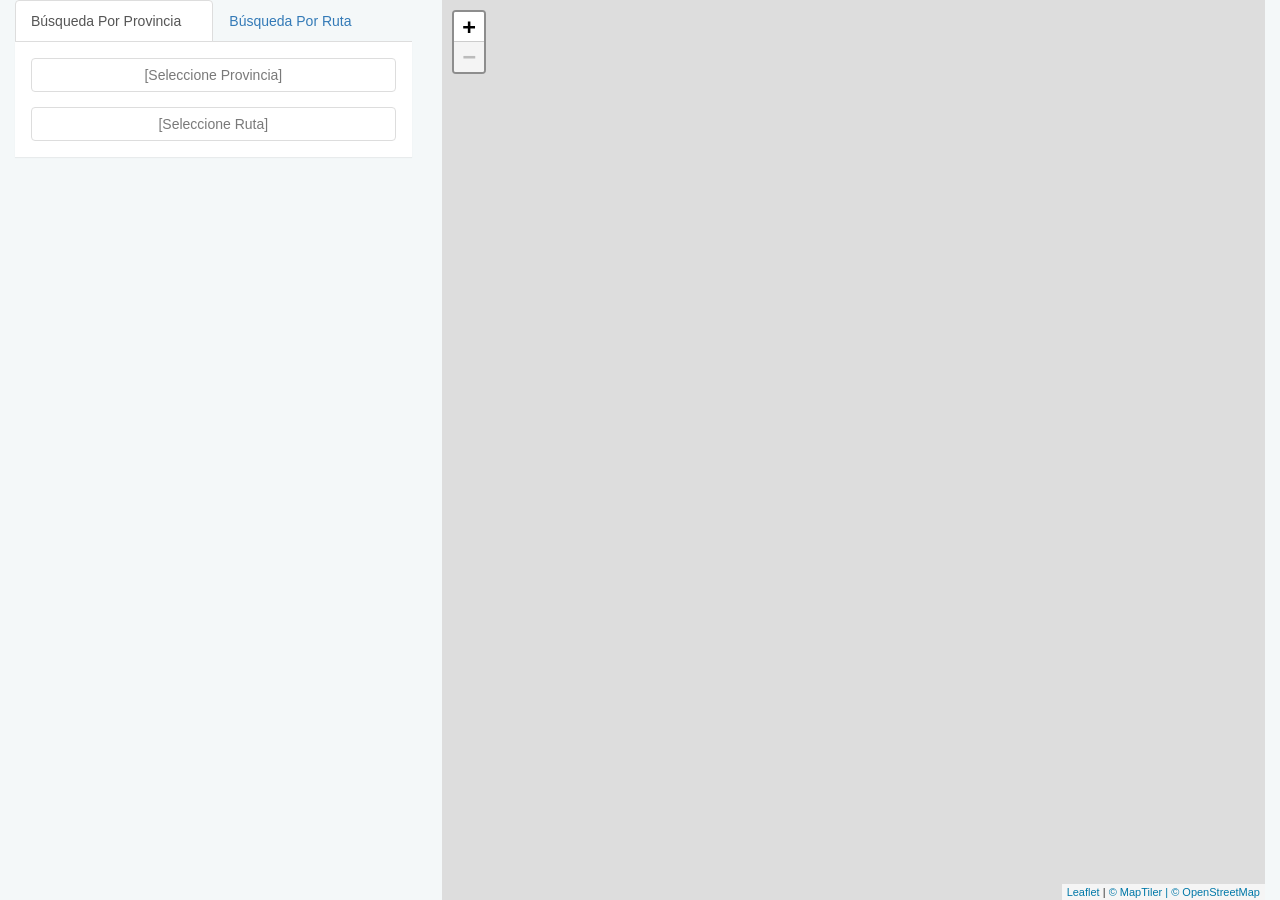
<file: Source/Front/legacy/map.html>
<html>
	<head>
		<title>Estado Rutas Nacionales Argentina</title>
		<meta name="author" content="Esteban Nicolas Wiedemann">
		<meta name="description" content="Información sobre el estado general de las rutas nacionales de argentina">
		<meta name="robots" content="index, follow">
		<meta http-equiv="content-type" content="text/html;charset=UTF-8">
		<meta charset="utf-8" />
		<meta http-equiv="X-UA-Compatible" content="IE=edge">
		<meta name="viewport" content="initial-scale=1,maximum-scale=1,user-scalable=no" />
		
		<script src="libs/jquery-3.3.1.min.js"></script>
		<!-- <script src="libs/leaflet-1.3.4/leaflet.js"></script> -->
		<script src="libs/leaflet-1.4.0/leaflet.js"></script>
		<script src="libs/mapbox-gl.js"></script>
		<script src="libs/leaflet-mapbox-gl.js"></script>
		<script src="libs/leaflet.textpath.js"></script>
		<script src="libs/leaflet.geometryutil.js"></script>
		<script src="libs/leaflet-routing-machine-3.1.1/leaflet-routing-machine.js"></script>
		<!-- <script src="libs/leaflet-routing-machine-3.2.7/leaflet-routing-machine.js"></script> -->
		<script src="libs/leaflet.multioptionspolyline.js"></script>
		<script src="libs/popper.min.js"></script>
		<script src="libs/tooltip.min.js"></script>
		<script src="libs/bootstrap-3.3.7/bootstrap.min.js"></script>
		<script src="libs/bootstrap-multiselect.js"></script>
		<script src="libs/logic.js"></script>
		
		<link rel="stylesheet" type="text/css" href="css/site.css" />
		<link rel="stylesheet" type="text/css" href="libs/leaflet-1.3.4/leaflet.css">
		<link rel="stylesheet" type="text/css" href="css/mapbox-gl.css" />
		<link rel="stylesheet" type="text/css" href="libs/leaflet-routing-machine-3.2.7/leaflet-routing-machine.css">
		<link rel="stylesheet" type="text/css" href="css/bootstrap-3.3.7/bootstrap.min.css">
		<link rel="stylesheet" type="text/css" href="css/bootstrap-multiselect.css">
	</head>
	<body style="background-color: #F4F8F9;">
		<div id="modal-segment-info" class="modal fade" data-backdrop="static" data-keyboard="false" role="dialog">
			<div class="modal-dialog">
				<div class="modal-content">
					<div class="modal-header">
						<h4 class="modal-title">Información Tramo</h4>
					</div>
					<div class="modal-body">
						<div class="row">
							<div class="col-xs-12">
								<span style="font-weight: bold;">Provincia: </span>
								<span id="segment-provincia"></span>
							</div>
							<div class="col-xs-12">
								<span style="font-weight: bold;">Ruta: </span>
								<span id="segment-ruta"></span>
							</div>
							<div class="col-xs-12">
								<span style="font-weight: bold;">Tramo: </span>
								<span id="segment-tramo"></span>
							</div>
							<div class="col-xs-12">
								<span style="font-weight: bold;">Calzada: </span>
								<span id="segment-calzada"></span>
							</div>
							<div class="col-xs-12">
								<span style="font-weight: bold;">Detalle: </span>
								<span id="segment-detalle"></span>
							</div>
							<div class="col-xs-12">
								<span style="font-weight: bold;">Observaciones: </span>
								<span id="segment-observaciones"></span>
							</div>
						</div>
					</div>
					<div class="modal-footer">
						<div class="row">
							<div class="col-xs-12">
								<button type="button" class="btn btn-default" data-dismiss="modal">Cerrar</button>
							</div>
						</div>
					</div>
				</div>
			</div>
		</div>
		<div class="loading" id="div-loading"></div>
		
		
		
		
		<div class="container-full" id="div-app">
			<div class="col-md-4">
				<ul class="nav nav-tabs" style="border-bottom: 1px solid #ddd;">
					<li id="li-tab-busqueda-provincia" class="active" style="width: 50%;">
						<a href="#div-tab-busqueda-provincia" data-toggle="tab" style="margin-right: 0px; border-bottom-color: #ddd;">Búsqueda Por Provincia</a>
					</li>
					<li id="li-tab-busqueda-ruta" style="width: 50%;">
						<a href="#div-tab-busqueda-ruta" data-toggle="tab" style="margin-right: 0px; border-bottom-color: #ddd;">Búsqueda Por Ruta</a>
					</li>
				</ul>
				<div class="tab-content">
					<div id="div-tab-busqueda-provincia" class="tab-pane fade in active">
						<div class="panel panel-base" style="border-radius: 0px;">
							<div class="panel-body">
								<div class="form-group">
									<select id="busqueda-1-provincia" multiple="multiple" disabled="disabled"></select>
								</div>
								<div class="form-group" style="margin-bottom: 0px;">
									<select id="busqueda-1-ruta" multiple="multiple" disabled="disabled"></select>
								</div>
							</div>
						</div>
					</div>
					<div id="div-tab-busqueda-ruta" class="tab-pane fade">
						<div class="panel panel-base" style="border-radius: 0px;">
							<div class="panel-body">
								<div class="form-group">
									<select id="busqueda-2-ruta" multiple="multiple" disabled="disabled"></select>
								</div>
								<div class="form-group" style="margin-bottom: 0px;">
									<select id="busqueda-2-provincia" multiple="multiple" disabled="disabled"></select>
								</div>
							</div>
						</div>
					</div>
				</div>
				<div class="panel panel-base" id="div-map-info">
					<div class="panel-body">
						<div class="form-group">
							<div>
								<table class="table table-hover">
									<tbody id="tbody-map-info">
									</tbody>
								</table>							
							</div>
						</div>
					</div>
				</div>
			</div>
			<div class="col-md-8">
				<div id="div-map" class="leaflet-container leaflet-touch leaflet-fade-anim leaflet-grab leaflet-touch-drag leaflet-touch-zoom" tabindex="0" style="position: relative; outline: none;">
					<div class="leaflet-pane leaflet-map-pane" style="transform: translate3d(0px, -173px, 0px);">
						<div class="leaflet-pane leaflet-tile-pane"></div>
						<div class="leaflet-pane leaflet-shadow-pane"></div>
						<div class="leaflet-pane leaflet-tooltip-pane"></div>
						<div class="leaflet-pane leaflet-popup-pane"></div>
						<div class="leaflet-proxy leaflet-zoom-animated" style="transform: translate3d(5376px, 9600px, 0px) scale(32);"></div>
					</div>
					<div class="leaflet-control-container">
						<div class="leaflet-top leaflet-left">
							<div class="leaflet-control-zoom leaflet-bar leaflet-control">
								<a class="leaflet-control-zoom-in" href="#" title="Zoom in" role="button" aria-label="Zoom in">+</a>
								<a class="leaflet-control-zoom-out" href="#" title="Zoom out" role="button" aria-label="Zoom out">-</a>
							</div>
						</div>
						<div class="leaflet-top leaflet-right">
							<div class="leaflet-routing-container leaflet-bar leaflet-control">
								<div class="leaflet-routing-alternatives-container">
									<div class="leaflet-routing-alt"></div>
								</div>
							</div>
						</div>
						<div class="leaflet-bottom leaflet-left"></div>
					</div>
				</div>
			</div>
		</div>	
		
		<script>
			$(document).ready(function() {
			
				var settings = {
					urlBase: 'http://localhost:1402/',
					urlProvincias:  'http://localhost:1402/provincias/',
					urlRutas: 'http://localhost:1402/rutas/',
					urlTramos: 'http://localhost:1402/tramos/'
				};				
				var dicts = { 
					'provincias': {}, 
					'rutas': {} 
				};
				var tramosResult = [];
			
				function isEmpty (sValue) {
					if (sValue === undefined) {
						return true;
					}
					if (sValue === null) {
						return true;
					}
					if (sValue === '') {
						return true;
					}
					return false;
				}
			
				function buildOption(sValue, sLabel) {
					var option = {
						label: sLabel,
						value: sValue
					};
					return option;
				}
			
				function showSpinner() {
					$('#div-app').hide();
					$('#div-loading').show();
					
				}
			
				function hideSpinner() {
					$('#div-loading').hide();
					$('#div-app').show();
				}
			
				function callBackSegmentClick(segmentInfo) {
					$('#segment-provincia').text(segmentInfo.Provincia);
					$('#segment-ruta').text(segmentInfo.Ruta);
					$('#segment-tramo').text(segmentInfo.Tramo);
					$('#segment-calzada').text(segmentInfo.Calzada);
					$('#segment-detalle').text(segmentInfo.Detalle);
					$('#segment-observaciones').text(segmentInfo.Observaciones);
					$('#modal-segment-info').modal('show');
				}
			
				function getServerLists(sUrl, dictKey) {
					$.ajax({
						type: 'GET',
						url: sUrl,
						data: {},
						success: function(response) {
							if (response.Status === "SUCCESS") {
								if ($.isArray(response.Data)) {
									$.each(response.Data, function(index, item) {
										dicts[dictKey][item.Id] = item;
									});
								}
							}
						},
						error: function() {
							console.log("No se ha podido obtener la información.");
						}
					});	
				}
			
				function getServerFilters(sComponentId, sUrl, fnCallbackSuccess) {
					$('#' + sComponentId).prop('disabled', 'disabled');
					$.ajax({
						type: 'GET',
						url: sUrl,
						data: {},
						success: function(response) {
							if (response.Status === "SUCCESS") {
								if ($.isArray(response.Data)) {
									var options = [];
									$.each(response.Data, function(index, item) {
										options.push(buildOption(item.Id, item.Nombre));
									});
									$('#' + sComponentId).multiselect('dataprovider', options);
									$('#' + sComponentId).prop('disabled', false);
								}
								if (fnCallbackSuccess != null) { 
									fnCallbackSuccess(); 
								}
							}
						},
						error: function() {
							console.log("No se ha podido obtener la información.");
						}
					});					
				}
			
				function getTramos() {
					showSpinner();
					$.ajax({
						type: 'GET',
						url: settings.urlTramos + 'all',
						data: { },
						success: function(response) {
							if (response.Status === "SUCCESS") {
								tramosResult = response.Data;
								for	(var iPos=0; iPos<tramosResult.length; iPos++) {
									MapHelper.addRoutingControl(tramosResult[iPos], callBackSegmentClick);
									var infoHtml = buildHtmlTramo(tramosResult[iPos]);
									$('#tbody-map-info').append(infoHtml);
								}
							}
							hideSpinner();
						},
						error: function() {
							console.log("No se ha podido obtener la información.");
							tramosResult = [];
							hideSpinner();
						}
					});					
				}
			
				function generateMultiselectComponent(sTitle, sComponentId, fnOnChange, fnOnSelectAll, fnOnDeselectAll, includeSelectAllOption) {
					$('#' + sComponentId).multiselect({
						enableFiltering: true,
						//buttonClass: 'btn-primary btn-lg',
						buttonWidth: '100%',
						onChange: function(option, checked) {
							if (fnOnChange != null) { 
								fnOnChange('onChange', option, checked); 
							}
						},
						onSelectAll: function() {
							if (fnOnSelectAll != null) { 
								fnOnSelectAll('onSelectAll', null, null); 
							}
						},
						onDeselectAll: function() {
							if (fnOnDeselectAll != null) { 
								fnOnDeselectAll('onDeselectAll', null, null); 
							}
						},
						maxHeight: 400,
						includeSelectAllOption: includeSelectAllOption,
						enableCaseInsensitiveFiltering: true,
						includeFilterClearBtn: false,
						filterPlaceholder: 'Buscar',
						nonSelectedText: '[Seleccione ' + sTitle + ']',
						nSelectedText: 'seleccionadas',
						allSelectedText: 'Todas seleccionadas',
						selectAllText: ' Seleccionar todas',
						disableIfEmpty: true,
						buttonContainer: '<div class="btn-group"></div>',
						buttonClass: '',
						templates: {
							button: '<button type="button" id="btn-' + sComponentId + '" class="multiselect dropdown-toggle btn btn-default" data-toggle="dropdown" title="None selected" aria-expanded="true"><span class="multiselect-selected-text">None selected</span>'
						}						
					});
				}
			
				function buildHtmlTramo(infoTramo) {
					var referenciasHtml = '';
					$.each(infoTramo.Referencias, function(index, itemReferencia) {
						referenciasHtml += '<img src="' + itemReferencia.ImagePath + 
							'" alt="' + itemReferencia.ImageDesc + 
							'" title="' + itemReferencia.ImageDesc + 
							'" width="' + itemReferencia.ImageWidth + 
							'" height="' + itemReferencia.ImageHeight + 
							'" border="0" /> '; 
					});
					
					var infoHtml = 
						'<tr id="tr-map-info-' + infoTramo.IdTramo + '"class="tr-map-info" style="display: none;">' + 
							'<td>' + 
								'<div>' +
									'<span class="span-map-info"><b>Provincia: </b>' + infoTramo.Provincia + ' - <b>Ruta: </b>' + infoTramo.Ruta + '</span>' +
								'</div>' +
								'<div>' +
									'<span class="span-map-info"><b>Tramo: </b>' + infoTramo.Tramo + '</span>' +
								'</div>' +
								'<div>' +
									'<span class="span-map-info" style="font-style: italic;"><b>Calzada: </b>' + infoTramo.Calzada + '</span>' +
								'</div>' +
								'<div>' +
									'<span class="span-map-info" style="color: ' + infoTramo.ColorFechaActualizacion + ';"><b>Fecha Informe: </b>' + infoTramo.FechaActualizacion + '</span>' +
								'</div>' +
								'<div>' +
									referenciasHtml + 
								'</div>' +
								'<div class="btn-map-info-more">' +
									'<button id="btn-info-tramo-' + infoTramo.IdTramo + '" type="button" class="btn btn-info btn-sm collapsed" data-toggle="collapse" data-target="#div-info-tramo-' + infoTramo.IdTramo + '" aria-expanded="false">(+) Información</button>' +
								'</div>' +
								'<div id="div-info-tramo-' + infoTramo.IdTramo + '" class="panel-collapse collapse">' +
									'<span class="span-map-info"><b>Detalle: </b>' + infoTramo.Detalle + '</span>' +
									'<br />' +
									'<span class="span-map-info"><b>Observaciones: </b>' + infoTramo.Observaciones + '</span>' +
								'</div>' +
							'</td>';
						'</tr>';
					return infoHtml;
				}
				
				function printMap(keys, adjustZoom) {
					$('#div-map-info').hide();
					MapHelper.showRoutingControls(keys);
					for	(var iPos=0; iPos<tramosResult.length; iPos++) {
						$('#tr-map-info-' + tramosResult[iPos].IdTramo).hide();
					}
					for	(var iPos=0; iPos<keys.length; iPos++) {
						$('#tr-map-info-' + keys[iPos]).show();
					}
					$('#div-map-info').show();
					if (adjustZoom) {
						MapHelper.setAutomaticView();
					}
				}

				function cleanFilters() {
					$('#busqueda-1-provincia').multiselect('deselect', $('#busqueda-1-provincia').val());
					$('#busqueda-1-provincia').multiselect('select', '');
					$('#busqueda-1-ruta').multiselect('dataprovider', []);

					$('#busqueda-2-ruta').multiselect('deselect', $('#busqueda-2-ruta').val());
					$('#busqueda-2-ruta').multiselect('select', '');
					$('#busqueda-2-provincia').multiselect('dataprovider', []);
					
					$('#div-map-info').hide();
					
					MapHelper.hideRoutingControls();
					MapHelper.resetView();
				}

				function initialize() {
					generateMultiselectComponent('Provincia', 'busqueda-1-provincia', busqueda1ProvinciaOnChange, null, null, false);
					generateMultiselectComponent('Ruta', 'busqueda-1-ruta', busqueda1RutaOnChange, busqueda1RutaOnChange, busqueda1RutaOnChange, true);
					generateMultiselectComponent('Ruta', 'busqueda-2-ruta', busqueda2RutaOnChange, null, null, false);
					generateMultiselectComponent('Provincia', 'busqueda-2-provincia', busqueda2ProvinciaOnChange, busqueda2ProvinciaOnChange, busqueda2ProvinciaOnChange, true);
					getServerFilters('busqueda-1-provincia', settings.urlProvincias + 'all', null);
					getServerFilters('busqueda-2-ruta', settings.urlRutas + 'all', null);
					getServerLists(settings.urlProvincias + 'allinfo', 'provincias');
					getServerLists(settings.urlRutas + 'allinfo', 'rutas');
					
					MapHelper.init('div-map', {});
					getTramos();
					hideSpinner();
				}
			
				var busqueda1ProvinciaOnChange = function(event, option, checked) {
                    var values = [];
                    $('#busqueda-1-provincia option').each(function() {
                        if ($(this).val() !== option.val()) {
                            values.push($(this).val());
                        }
                    });
                    $('#busqueda-1-provincia').multiselect('deselect', values);					
					var selectedValue = option.val();
					var url = settings.urlRutas + 'all';
					url = (!isEmpty(selectedValue)) ? url + '/' + selectedValue : url;
					getServerFilters('busqueda-1-ruta', url, function () {
						$('#busqueda-1-ruta').multiselect('selectAll', false);
					});
					
					let keys = [];
					for	(var iPos=0; iPos<tramosResult.length; iPos++) {
						if (tramosResult[iPos].IdProvincia == selectedValue) {
							keys.push(tramosResult[iPos].IdTramo);
						}
					}
					if (keys.length > 0) {
						printMap(keys, true);
					}
					else {
						MapHelper.hideRoutingControls();
						MapHelper.resetView();
					}

					$('#btn-busqueda-1-provincia').click();
				};
				
				var busqueda1RutaOnChange = function(event, option, checked) {
					let keys = [];
					$('#busqueda-1-ruta option:selected').map(function(a, item) { 
						let idProvincia = $('#busqueda-1-provincia').val();
						for	(var iPos=0; iPos<tramosResult.length; iPos++) {
							if ((tramosResult[iPos].IdProvincia == idProvincia) && (tramosResult[iPos].IdRuta == item.value)) {
								keys.push(tramosResult[iPos].IdTramo);
							}
						}
					});
					if (keys.length > 0) {
						let adjustZoom = (event == 'onSelectAll');
						printMap(keys, adjustZoom);
					}
					else {
						MapHelper.hideRoutingControls();
						MapHelper.resetView();
					}
				};

				var busqueda2RutaOnChange = function(event, option, checked) {
                    var values = [];
                    $('#busqueda-2-ruta option').each(function() {
                        if ($(this).val() !== option.val()) {
                            values.push($(this).val());
                        }
                    });
                    $('#busqueda-2-ruta').multiselect('deselect', values);					
					$('#busqueda-2-ruta').multiselect('refresh')
					var selectedValue = option.val();
					var url = settings.urlProvincias + 'all';
					url = (!isEmpty(selectedValue)) ? url + '/' + selectedValue : url;
					getServerFilters('busqueda-2-provincia', url, function () {
						$('#busqueda-2-provincia').multiselect('selectAll', false);
					});
					
					let keys = [];
					for	(var iPos=0; iPos<tramosResult.length; iPos++) {
						if (tramosResult[iPos].IdRuta == selectedValue) {
							keys.push(tramosResult[iPos].IdTramo);
						}
					}
					if (keys.length > 0) {
						printMap(keys, true);
					}
					else {
						MapHelper.hideRoutingControls();
						MapHelper.resetView();
					}
					
					$('#btn-busqueda-2-ruta').click();
				};
				
				var busqueda2ProvinciaOnChange = function(event, option, checked) {
					let keys = [];
					$('#busqueda-2-provincia option:selected').map(function(a, item) { 
						let idRuta = $('#busqueda-2-ruta').val();
						for	(var iPos=0; iPos<tramosResult.length; iPos++) {
							if ((tramosResult[iPos].IdRuta == idRuta) && (tramosResult[iPos].IdProvincia == item.value)) {
								keys.push(tramosResult[iPos].IdTramo);
							}
						}
					});
					if (keys.length > 0) {
						let adjustZoom = (event == 'onSelectAll');
						printMap(keys, adjustZoom);
					}
					else {
						MapHelper.hideRoutingControls();
						MapHelper.resetView();
					}
				};

				$('#li-tab-busqueda-provincia').click(function(event) {
					cleanFilters();
				});

				$('#li-tab-busqueda-ruta').click(function(event) {
					cleanFilters();
				});
				
				//mouseover
				$('#tbody-map-info').on('mouseenter', '.tr-map-info', function() {
					var id =  parseInt($(this).attr('id').split('-').pop());
					MapHelper.markRoutingControl(id);
				});
				
				//mouseout
				$('#tbody-map-info').on('mouseleave', '.tr-map-info', function() {
					var id =  parseInt($(this).attr('id').split('-').pop());
					MapHelper.unmarkRoutingControl(id);
				});
				
				//click
				$('#tbody-map-info').on('click', '.tr-map-info', function() {
					var id =  parseInt($(this).attr('id').split('-').pop());
					if (!MapHelper.controlIsMarked(id)) {
						MapHelper.unmarkAllRoutingControl();
						MapHelper.markRoutingControl(id);
					}
				});
				
				$('#tbody-map-info').on('click', '.btn-map-info-more', function() {
					var parentTr = $(this).closest('tr');
					var parentDiv = $(this).closest('div');
					var id =  parseInt($(parentTr).attr('id').split('-').pop());
					var btnElement = $('#btn-info-tramo-' + id);
					var ariaExpanded = btnElement.attr('aria-expanded');
					if (ariaExpanded == 'true') {
						btnElement.text('(+) Información');
						btnElement.removeClass('btn-success');
						btnElement.addClass('btn-info');
						parentDiv.css('padding-bottom', '0px');
					}
					else {
						btnElement.text('(-) Información');
						btnElement.removeClass('btn-info');
						btnElement.addClass('btn-success');
						parentDiv.css('padding-bottom', '5px');
					}
				});
				
				initialize();
			});		
		</script>
	</body>
</html>
</file>
<file: Source/Front/legacy/css/site.css>
#div-map {
	background: #ddd;
	float: left;
	clear: left;
	width:100%; 
	height:100%;
}
#div-map-loader {
	height: 100%; 
	text-align: center; 
	position: relative; 
	display: none;			
}
#img-map-loader {
	position: absolute; 
	top: 50%; 
	margin-top: -40px;
}
#div-map-info {
	overflow-y: scroll; 
	height: 70%; 
	display: none;
}

.btn-sm {
	font-size: 11px !important;
}
.btn-map-info-more {
	padding-top: 5px;
}
.span-map-info {
	font-size: 12px;
}
.leaflet-routing-container {
	display: none;	
}
.leaflet-routing-error {
	display: none;	
}
			
.loading {
	position: fixed;
	top: 0;
	right: 0;
	bottom: 0;
	left: 0;
	z-index: 9999;
	background-color: rgba(255, 255, 255, 0.8);
	background-image: url("../images/loading.gif");
	background-position: center center;
	background-repeat: no-repeat; 
}

.loading {
    width:100%;
    height:100%;
    position:fixed;
    z-index: 1000;
    overflow: hidden;
    top: 0;
    left: 0;
    background-color: rgba(204, 204, 204, 0.52);
}

.loading .fa-spinner {
  position: fixed;
  left: 50%;
  transform: translateX(-50%);
  top: 50%;
  color: #6ab18a;
  z-index: 1001;
}
</file>
<file: Source/Front/legacy/libs/leaflet-1.3.4/leaflet.css>
/* required styles */

.leaflet-pane,
.leaflet-tile,
.leaflet-marker-icon,
.leaflet-marker-shadow,
.leaflet-tile-container,
.leaflet-pane > svg,
.leaflet-pane > canvas,
.leaflet-zoom-box,
.leaflet-image-layer,
.leaflet-layer {
	position: absolute;
	left: 0;
	top: 0;
	}
.leaflet-container {
	overflow: hidden;
	}
.leaflet-tile,
.leaflet-marker-icon,
.leaflet-marker-shadow {
	-webkit-user-select: none;
	   -moz-user-select: none;
	        user-select: none;
	  -webkit-user-drag: none;
	}
/* Safari renders non-retina tile on retina better with this, but Chrome is worse */
.leaflet-safari .leaflet-tile {
	image-rendering: -webkit-optimize-contrast;
	}
/* hack that prevents hw layers "stretching" when loading new tiles */
.leaflet-safari .leaflet-tile-container {
	width: 1600px;
	height: 1600px;
	-webkit-transform-origin: 0 0;
	}
.leaflet-marker-icon,
.leaflet-marker-shadow {
	display: block;
	}
/* .leaflet-container svg: reset svg max-width decleration shipped in Joomla! (joomla.org) 3.x */
/* .leaflet-container img: map is broken in FF if you have max-width: 100% on tiles */
.leaflet-container .leaflet-overlay-pane svg,
.leaflet-container .leaflet-marker-pane img,
.leaflet-container .leaflet-shadow-pane img,
.leaflet-container .leaflet-tile-pane img,
.leaflet-container img.leaflet-image-layer,
.leaflet-container .leaflet-tile {
	max-width: none !important;
	max-height: none !important;
	}

.leaflet-container.leaflet-touch-zoom {
	-ms-touch-action: pan-x pan-y;
	touch-action: pan-x pan-y;
	}
.leaflet-container.leaflet-touch-drag {
	-ms-touch-action: pinch-zoom;
	/* Fallback for FF which doesn't support pinch-zoom */
	touch-action: none;
	touch-action: pinch-zoom;
}
.leaflet-container.leaflet-touch-drag.leaflet-touch-zoom {
	-ms-touch-action: none;
	touch-action: none;
}
.leaflet-container {
	-webkit-tap-highlight-color: transparent;
}
.leaflet-container a {
	-webkit-tap-highlight-color: rgba(51, 181, 229, 0.4);
}
.leaflet-tile {
	filter: inherit;
	visibility: hidden;
	}
.leaflet-tile-loaded {
	visibility: inherit;
	}
.leaflet-zoom-box {
	width: 0;
	height: 0;
	-moz-box-sizing: border-box;
	     box-sizing: border-box;
	z-index: 800;
	}
/* workaround for https://bugzilla.mozilla.org/show_bug.cgi?id=888319 */
.leaflet-overlay-pane svg {
	-moz-user-select: none;
	}

.leaflet-pane         { z-index: 400; }

.leaflet-tile-pane    { z-index: 200; }
.leaflet-overlay-pane { z-index: 400; }
.leaflet-shadow-pane  { z-index: 500; }
.leaflet-marker-pane  { z-index: 600; }
.leaflet-tooltip-pane   { z-index: 650; }
.leaflet-popup-pane   { z-index: 700; }

.leaflet-map-pane canvas { z-index: 100; }
.leaflet-map-pane svg    { z-index: 200; }

.leaflet-vml-shape {
	width: 1px;
	height: 1px;
	}
.lvml {
	behavior: url(#default#VML);
	display: inline-block;
	position: absolute;
	}


/* control positioning */

.leaflet-control {
	position: relative;
	z-index: 800;
	pointer-events: visiblePainted; /* IE 9-10 doesn't have auto */
	pointer-events: auto;
	}
.leaflet-top,
.leaflet-bottom {
	position: absolute;
	z-index: 1000;
	pointer-events: none;
	}
.leaflet-top {
	top: 0;
	}
.leaflet-right {
	right: 0;
	}
.leaflet-bottom {
	bottom: 0;
	}
.leaflet-left {
	left: 0;
	}
.leaflet-control {
	float: left;
	clear: both;
	}
.leaflet-right .leaflet-control {
	float: right;
	}
.leaflet-top .leaflet-control {
	margin-top: 10px;
	}
.leaflet-bottom .leaflet-control {
	margin-bottom: 10px;
	}
.leaflet-left .leaflet-control {
	margin-left: 10px;
	}
.leaflet-right .leaflet-control {
	margin-right: 10px;
	}


/* zoom and fade animations */

.leaflet-fade-anim .leaflet-tile {
	will-change: opacity;
	}
.leaflet-fade-anim .leaflet-popup {
	opacity: 0;
	-webkit-transition: opacity 0.2s linear;
	   -moz-transition: opacity 0.2s linear;
	        transition: opacity 0.2s linear;
	}
.leaflet-fade-anim .leaflet-map-pane .leaflet-popup {
	opacity: 1;
	}
.leaflet-zoom-animated {
	-webkit-transform-origin: 0 0;
	    -ms-transform-origin: 0 0;
	        transform-origin: 0 0;
	}
.leaflet-zoom-anim .leaflet-zoom-animated {
	will-change: transform;
	}
.leaflet-zoom-anim .leaflet-zoom-animated {
	-webkit-transition: -webkit-transform 0.25s cubic-bezier(0,0,0.25,1);
	   -moz-transition:    -moz-transform 0.25s cubic-bezier(0,0,0.25,1);
	        transition:         transform 0.25s cubic-bezier(0,0,0.25,1);
	}
.leaflet-zoom-anim .leaflet-tile,
.leaflet-pan-anim .leaflet-tile {
	-webkit-transition: none;
	   -moz-transition: none;
	        transition: none;
	}

.leaflet-zoom-anim .leaflet-zoom-hide {
	visibility: hidden;
	}


/* cursors */

.leaflet-interactive {
	cursor: pointer;
	}
.leaflet-grab {
	cursor: -webkit-grab;
	cursor:    -moz-grab;
	cursor:         grab;
	}
.leaflet-crosshair,
.leaflet-crosshair .leaflet-interactive {
	cursor: crosshair;
	}
.leaflet-popup-pane,
.leaflet-control {
	cursor: auto;
	}
.leaflet-dragging .leaflet-grab,
.leaflet-dragging .leaflet-grab .leaflet-interactive,
.leaflet-dragging .leaflet-marker-draggable {
	cursor: move;
	cursor: -webkit-grabbing;
	cursor:    -moz-grabbing;
	cursor:         grabbing;
	}

/* marker & overlays interactivity */
.leaflet-marker-icon,
.leaflet-marker-shadow,
.leaflet-image-layer,
.leaflet-pane > svg path,
.leaflet-tile-container {
	pointer-events: none;
	}

.leaflet-marker-icon.leaflet-interactive,
.leaflet-image-layer.leaflet-interactive,
.leaflet-pane > svg path.leaflet-interactive {
	pointer-events: visiblePainted; /* IE 9-10 doesn't have auto */
	pointer-events: auto;
	}

/* visual tweaks */

.leaflet-container {
	background: #ddd;
	outline: 0;
	}
.leaflet-container a {
	color: #0078A8;
	}
.leaflet-container a.leaflet-active {
	outline: 2px solid orange;
	}
.leaflet-zoom-box {
	border: 2px dotted #38f;
	background: rgba(255,255,255,0.5);
	}


/* general typography */
.leaflet-container {
	font: 12px/1.5 "Helvetica Neue", Arial, Helvetica, sans-serif;
	}


/* general toolbar styles */

.leaflet-bar {
	box-shadow: 0 1px 5px rgba(0,0,0,0.65);
	border-radius: 4px;
	}
.leaflet-bar a,
.leaflet-bar a:hover {
	background-color: #fff;
	border-bottom: 1px solid #ccc;
	width: 26px;
	height: 26px;
	line-height: 26px;
	display: block;
	text-align: center;
	text-decoration: none;
	color: black;
	}
.leaflet-bar a,
.leaflet-control-layers-toggle {
	background-position: 50% 50%;
	background-repeat: no-repeat;
	display: block;
	}
.leaflet-bar a:hover {
	background-color: #f4f4f4;
	}
.leaflet-bar a:first-child {
	border-top-left-radius: 4px;
	border-top-right-radius: 4px;
	}
.leaflet-bar a:last-child {
	border-bottom-left-radius: 4px;
	border-bottom-right-radius: 4px;
	border-bottom: none;
	}
.leaflet-bar a.leaflet-disabled {
	cursor: default;
	background-color: #f4f4f4;
	color: #bbb;
	}

.leaflet-touch .leaflet-bar a {
	width: 30px;
	height: 30px;
	line-height: 30px;
	}
.leaflet-touch .leaflet-bar a:first-child {
	border-top-left-radius: 2px;
	border-top-right-radius: 2px;
	}
.leaflet-touch .leaflet-bar a:last-child {
	border-bottom-left-radius: 2px;
	border-bottom-right-radius: 2px;
	}

/* zoom control */

.leaflet-control-zoom-in,
.leaflet-control-zoom-out {
	font: bold 18px 'Lucida Console', Monaco, monospace;
	text-indent: 1px;
	}

.leaflet-touch .leaflet-control-zoom-in, .leaflet-touch .leaflet-control-zoom-out  {
	font-size: 22px;
	}


/* layers control */

.leaflet-control-layers {
	box-shadow: 0 1px 5px rgba(0,0,0,0.4);
	background: #fff;
	border-radius: 5px;
	}
.leaflet-control-layers-toggle {
	background-image: url(images/layers.png);
	width: 36px;
	height: 36px;
	}
.leaflet-retina .leaflet-control-layers-toggle {
	background-image: url(images/layers-2x.png);
	background-size: 26px 26px;
	}
.leaflet-touch .leaflet-control-layers-toggle {
	width: 44px;
	height: 44px;
	}
.leaflet-control-layers .leaflet-control-layers-list,
.leaflet-control-layers-expanded .leaflet-control-layers-toggle {
	display: none;
	}
.leaflet-control-layers-expanded .leaflet-control-layers-list {
	display: block;
	position: relative;
	}
.leaflet-control-layers-expanded {
	padding: 6px 10px 6px 6px;
	color: #333;
	background: #fff;
	}
.leaflet-control-layers-scrollbar {
	overflow-y: scroll;
	overflow-x: hidden;
	padding-right: 5px;
	}
.leaflet-control-layers-selector {
	margin-top: 2px;
	position: relative;
	top: 1px;
	}
.leaflet-control-layers label {
	display: block;
	}
.leaflet-control-layers-separator {
	height: 0;
	border-top: 1px solid #ddd;
	margin: 5px -10px 5px -6px;
	}

/* Default icon URLs */
.leaflet-default-icon-path {
	background-image: url(images/marker-icon.png);
	}


/* attribution and scale controls */

.leaflet-container .leaflet-control-attribution {
	background: #fff;
	background: rgba(255, 255, 255, 0.7);
	margin: 0;
	}
.leaflet-control-attribution,
.leaflet-control-scale-line {
	padding: 0 5px;
	color: #333;
	}
.leaflet-control-attribution a {
	text-decoration: none;
	}
.leaflet-control-attribution a:hover {
	text-decoration: underline;
	}
.leaflet-container .leaflet-control-attribution,
.leaflet-container .leaflet-control-scale {
	font-size: 11px;
	}
.leaflet-left .leaflet-control-scale {
	margin-left: 5px;
	}
.leaflet-bottom .leaflet-control-scale {
	margin-bottom: 5px;
	}
.leaflet-control-scale-line {
	border: 2px solid #777;
	border-top: none;
	line-height: 1.1;
	padding: 2px 5px 1px;
	font-size: 11px;
	white-space: nowrap;
	overflow: hidden;
	-moz-box-sizing: border-box;
	     box-sizing: border-box;

	background: #fff;
	background: rgba(255, 255, 255, 0.5);
	}
.leaflet-control-scale-line:not(:first-child) {
	border-top: 2px solid #777;
	border-bottom: none;
	margin-top: -2px;
	}
.leaflet-control-scale-line:not(:first-child):not(:last-child) {
	border-bottom: 2px solid #777;
	}

.leaflet-touch .leaflet-control-attribution,
.leaflet-touch .leaflet-control-layers,
.leaflet-touch .leaflet-bar {
	box-shadow: none;
	}
.leaflet-touch .leaflet-control-layers,
.leaflet-touch .leaflet-bar {
	border: 2px solid rgba(0,0,0,0.2);
	background-clip: padding-box;
	}


/* popup */

.leaflet-popup {
	position: absolute;
	text-align: center;
	margin-bottom: 20px;
	}
.leaflet-popup-content-wrapper {
	padding: 1px;
	text-align: left;
	border-radius: 12px;
	}
.leaflet-popup-content {
	margin: 13px 19px;
	line-height: 1.4;
	}
.leaflet-popup-content p {
	margin: 18px 0;
	}
.leaflet-popup-tip-container {
	width: 40px;
	height: 20px;
	position: absolute;
	left: 50%;
	margin-left: -20px;
	overflow: hidden;
	pointer-events: none;
	}
.leaflet-popup-tip {
	width: 17px;
	height: 17px;
	padding: 1px;

	margin: -10px auto 0;

	-webkit-transform: rotate(45deg);
	   -moz-transform: rotate(45deg);
	    -ms-transform: rotate(45deg);
	        transform: rotate(45deg);
	}
.leaflet-popup-content-wrapper,
.leaflet-popup-tip {
	background: white;
	color: #333;
	box-shadow: 0 3px 14px rgba(0,0,0,0.4);
	}
.leaflet-container a.leaflet-popup-close-button {
	position: absolute;
	top: 0;
	right: 0;
	padding: 4px 4px 0 0;
	border: none;
	text-align: center;
	width: 18px;
	height: 14px;
	font: 16px/14px Tahoma, Verdana, sans-serif;
	color: #c3c3c3;
	text-decoration: none;
	font-weight: bold;
	background: transparent;
	}
.leaflet-container a.leaflet-popup-close-button:hover {
	color: #999;
	}
.leaflet-popup-scrolled {
	overflow: auto;
	border-bottom: 1px solid #ddd;
	border-top: 1px solid #ddd;
	}

.leaflet-oldie .leaflet-popup-content-wrapper {
	zoom: 1;
	}
.leaflet-oldie .leaflet-popup-tip {
	width: 24px;
	margin: 0 auto;

	-ms-filter: "progid:DXImageTransform.Microsoft.Matrix(M11=0.70710678, M12=0.70710678, M21=-0.70710678, M22=0.70710678)";
	filter: progid:DXImageTransform.Microsoft.Matrix(M11=0.70710678, M12=0.70710678, M21=-0.70710678, M22=0.70710678);
	}
.leaflet-oldie .leaflet-popup-tip-container {
	margin-top: -1px;
	}

.leaflet-oldie .leaflet-control-zoom,
.leaflet-oldie .leaflet-control-layers,
.leaflet-oldie .leaflet-popup-content-wrapper,
.leaflet-oldie .leaflet-popup-tip {
	border: 1px solid #999;
	}


/* div icon */

.leaflet-div-icon {
	background: #fff;
	border: 1px solid #666;
	}


/* Tooltip */
/* Base styles for the element that has a tooltip */
.leaflet-tooltip {
	position: absolute;
	padding: 6px;
	background-color: #fff;
	border: 1px solid #fff;
	border-radius: 3px;
	color: #222;
	white-space: nowrap;
	-webkit-user-select: none;
	-moz-user-select: none;
	-ms-user-select: none;
	user-select: none;
	pointer-events: none;
	box-shadow: 0 1px 3px rgba(0,0,0,0.4);
	}
.leaflet-tooltip.leaflet-clickable {
	cursor: pointer;
	pointer-events: auto;
	}
.leaflet-tooltip-top:before,
.leaflet-tooltip-bottom:before,
.leaflet-tooltip-left:before,
.leaflet-tooltip-right:before {
	position: absolute;
	pointer-events: none;
	border: 6px solid transparent;
	background: transparent;
	content: "";
	}

/* Directions */

.leaflet-tooltip-bottom {
	margin-top: 6px;
}
.leaflet-tooltip-top {
	margin-top: -6px;
}
.leaflet-tooltip-bottom:before,
.leaflet-tooltip-top:before {
	left: 50%;
	margin-left: -6px;
	}
.leaflet-tooltip-top:before {
	bottom: 0;
	margin-bottom: -12px;
	border-top-color: #fff;
	}
.leaflet-tooltip-bottom:before {
	top: 0;
	margin-top: -12px;
	margin-left: -6px;
	border-bottom-color: #fff;
	}
.leaflet-tooltip-left {
	margin-left: -6px;
}
.leaflet-tooltip-right {
	margin-left: 6px;
}
.leaflet-tooltip-left:before,
.leaflet-tooltip-right:before {
	top: 50%;
	margin-top: -6px;
	}
.leaflet-tooltip-left:before {
	right: 0;
	margin-right: -12px;
	border-left-color: #fff;
	}
.leaflet-tooltip-right:before {
	left: 0;
	margin-left: -12px;
	border-right-color: #fff;
	}
</file>
<file: Source/Front/legacy/css/mapbox-gl.css>
.mapboxgl-map {
    font: 12px/20px 'Helvetica Neue', Arial, Helvetica, sans-serif;
    overflow: hidden;
    position: relative;
    -webkit-tap-highlight-color: rgba(0, 0, 0, 0);
}

.mapboxgl-map:-webkit-full-screen {
    width: 100%;
    height: 100%;
}

.mapboxgl-canary {
    background-color: salmon;
}

.mapboxgl-canvas-container.mapboxgl-interactive,
.mapboxgl-ctrl-group > button.mapboxgl-ctrl-compass {
    cursor: -webkit-grab;
    cursor: -moz-grab;
    cursor: grab;
    -moz-user-select: none;
    -webkit-user-select: none;
    -ms-user-select: none;
    user-select: none;
}

.mapboxgl-canvas-container.mapboxgl-interactive:active,
.mapboxgl-ctrl-group > button.mapboxgl-ctrl-compass:active {
    cursor: -webkit-grabbing;
    cursor: -moz-grabbing;
    cursor: grabbing;
}

.mapboxgl-canvas-container.mapboxgl-touch-zoom-rotate,
.mapboxgl-canvas-container.mapboxgl-touch-zoom-rotate .mapboxgl-canvas {
    touch-action: pan-x pan-y;
}

.mapboxgl-canvas-container.mapboxgl-touch-drag-pan,
.mapboxgl-canvas-container.mapboxgl-touch-drag-pan .mapboxgl-canvas {
    touch-action: pinch-zoom;
}

.mapboxgl-canvas-container.mapboxgl-touch-zoom-rotate.mapboxgl-touch-drag-pan,
.mapboxgl-canvas-container.mapboxgl-touch-zoom-rotate.mapboxgl-touch-drag-pan .mapboxgl-canvas {
    touch-action: none;
}

.mapboxgl-ctrl-top-left,
.mapboxgl-ctrl-top-right,
.mapboxgl-ctrl-bottom-left,
.mapboxgl-ctrl-bottom-right { position: absolute; pointer-events: none; z-index: 2; }
.mapboxgl-ctrl-top-left     { top: 0; left: 0; }
.mapboxgl-ctrl-top-right    { top: 0; right: 0; }
.mapboxgl-ctrl-bottom-left  { bottom: 0; left: 0; }
.mapboxgl-ctrl-bottom-right { right: 0; bottom: 0; }

.mapboxgl-ctrl { clear: both; pointer-events: auto; }
.mapboxgl-ctrl-top-left .mapboxgl-ctrl     { margin: 10px 0 0 10px; float: left; }
.mapboxgl-ctrl-top-right .mapboxgl-ctrl    { margin: 10px 10px 0 0; float: right; }
.mapboxgl-ctrl-bottom-left .mapboxgl-ctrl  { margin: 0 0 10px 10px; float: left; }
.mapboxgl-ctrl-bottom-right .mapboxgl-ctrl { margin: 0 10px 10px 0; float: right; }

.mapboxgl-ctrl-group {
    border-radius: 4px;
    overflow: hidden;
    background: #fff;
}

.mapboxgl-ctrl-group:not(:empty) {
    -moz-box-shadow: 0 0 2px rgba(0, 0, 0, 0.1);
    -webkit-box-shadow: 0 0 2px rgba(0, 0, 0, 0.1);
    box-shadow: 0 0 0 2px rgba(0, 0, 0, 0.1);
}

.mapboxgl-ctrl-group > button {
    width: 30px;
    height: 30px;
    display: block;
    padding: 0;
    outline: none;
    border: 0;
    box-sizing: border-box;
    background-color: transparent;
    cursor: pointer;
}

.mapboxgl-ctrl-group > button + button {
    border-top: 1px solid #ddd;
}

/* https://bugzilla.mozilla.org/show_bug.cgi?id=140562 */
.mapboxgl-ctrl > button::-moz-focus-inner {
    border: 0;
    padding: 0;
}

.mapboxgl-ctrl > button:hover {
    background-color: rgba(0, 0, 0, 0.05);
}

.mapboxgl-ctrl-icon,
.mapboxgl-ctrl-icon > .mapboxgl-ctrl-compass-arrow {
    speak: none;
    -webkit-font-smoothing: antialiased;
    -moz-osx-font-smoothing: grayscale;
}

.mapboxgl-ctrl-icon {
    padding: 5px;
}

.mapboxgl-ctrl-icon.mapboxgl-ctrl-zoom-out {
    background-image: url("data:image/svg+xml;charset=utf-8,%3Csvg viewBox='0 0 20 20' xmlns='http://www.w3.org/2000/svg'%3E %3Cpath style='fill:%23333333;' d='m 7,9 c -0.554,0 -1,0.446 -1,1 0,0.554 0.446,1 1,1 l 6,0 c 0.554,0 1,-0.446 1,-1 0,-0.554 -0.446,-1 -1,-1 z'/%3E %3C/svg%3E");
}

.mapboxgl-ctrl-icon.mapboxgl-ctrl-zoom-in {
    background-image: url("data:image/svg+xml;charset=utf-8,%3Csvg viewBox='0 0 20 20' xmlns='http://www.w3.org/2000/svg'%3E %3Cpath style='fill:%23333333;' d='M 10 6 C 9.446 6 9 6.4459904 9 7 L 9 9 L 7 9 C 6.446 9 6 9.446 6 10 C 6 10.554 6.446 11 7 11 L 9 11 L 9 13 C 9 13.55401 9.446 14 10 14 C 10.554 14 11 13.55401 11 13 L 11 11 L 13 11 C 13.554 11 14 10.554 14 10 C 14 9.446 13.554 9 13 9 L 11 9 L 11 7 C 11 6.4459904 10.554 6 10 6 z'/%3E %3C/svg%3E");
}

.mapboxgl-ctrl-icon.mapboxgl-ctrl-geolocate {
    background-image: url("data:image/svg+xml;charset=utf-8,%3Csvg viewBox='0 0 20 20' xmlns='http://www.w3.org/2000/svg' fill='%23333'%3E %3Cpath d='M10 4C9 4 9 5 9 5L9 5.1A5 5 0 0 0 5.1 9L5 9C5 9 4 9 4 10 4 11 5 11 5 11L5.1 11A5 5 0 0 0 9 14.9L9 15C9 15 9 16 10 16 11 16 11 15 11 15L11 14.9A5 5 0 0 0 14.9 11L15 11C15 11 16 11 16 10 16 9 15 9 15 9L14.9 9A5 5 0 0 0 11 5.1L11 5C11 5 11 4 10 4zM10 6.5A3.5 3.5 0 0 1 13.5 10 3.5 3.5 0 0 1 10 13.5 3.5 3.5 0 0 1 6.5 10 3.5 3.5 0 0 1 10 6.5zM10 8.3A1.8 1.8 0 0 0 8.3 10 1.8 1.8 0 0 0 10 11.8 1.8 1.8 0 0 0 11.8 10 1.8 1.8 0 0 0 10 8.3z'/%3E %3C/svg%3E");
}

.mapboxgl-ctrl-icon.mapboxgl-ctrl-geolocate:disabled {
    background-image: url("data:image/svg+xml;charset=utf-8,%3Csvg viewBox='0 0 20 20' xmlns='http://www.w3.org/2000/svg' fill='%23aaa'%3E %3Cpath d='M10 4C9 4 9 5 9 5L9 5.1A5 5 0 0 0 5.1 9L5 9C5 9 4 9 4 10 4 11 5 11 5 11L5.1 11A5 5 0 0 0 9 14.9L9 15C9 15 9 16 10 16 11 16 11 15 11 15L11 14.9A5 5 0 0 0 14.9 11L15 11C15 11 16 11 16 10 16 9 15 9 15 9L14.9 9A5 5 0 0 0 11 5.1L11 5C11 5 11 4 10 4zM10 6.5A3.5 3.5 0 0 1 13.5 10 3.5 3.5 0 0 1 10 13.5 3.5 3.5 0 0 1 6.5 10 3.5 3.5 0 0 1 10 6.5zM10 8.3A1.8 1.8 0 0 0 8.3 10 1.8 1.8 0 0 0 10 11.8 1.8 1.8 0 0 0 11.8 10 1.8 1.8 0 0 0 10 8.3z'/%3E %3C/svg%3E");
}

.mapboxgl-ctrl-icon.mapboxgl-ctrl-geolocate.mapboxgl-ctrl-geolocate-active {
    background-image: url("data:image/svg+xml;charset=utf-8,%3Csvg viewBox='0 0 20 20' xmlns='http://www.w3.org/2000/svg' fill='%2333b5e5'%3E %3Cpath d='M10 4C9 4 9 5 9 5L9 5.1A5 5 0 0 0 5.1 9L5 9C5 9 4 9 4 10 4 11 5 11 5 11L5.1 11A5 5 0 0 0 9 14.9L9 15C9 15 9 16 10 16 11 16 11 15 11 15L11 14.9A5 5 0 0 0 14.9 11L15 11C15 11 16 11 16 10 16 9 15 9 15 9L14.9 9A5 5 0 0 0 11 5.1L11 5C11 5 11 4 10 4zM10 6.5A3.5 3.5 0 0 1 13.5 10 3.5 3.5 0 0 1 10 13.5 3.5 3.5 0 0 1 6.5 10 3.5 3.5 0 0 1 10 6.5zM10 8.3A1.8 1.8 0 0 0 8.3 10 1.8 1.8 0 0 0 10 11.8 1.8 1.8 0 0 0 11.8 10 1.8 1.8 0 0 0 10 8.3z'/%3E %3C/svg%3E");
}

.mapboxgl-ctrl-icon.mapboxgl-ctrl-geolocate.mapboxgl-ctrl-geolocate-active-error {
    background-image: url("data:image/svg+xml;charset=utf-8,%3Csvg viewBox='0 0 20 20' xmlns='http://www.w3.org/2000/svg' fill='%23e58978'%3E %3Cpath d='M10 4C9 4 9 5 9 5L9 5.1A5 5 0 0 0 5.1 9L5 9C5 9 4 9 4 10 4 11 5 11 5 11L5.1 11A5 5 0 0 0 9 14.9L9 15C9 15 9 16 10 16 11 16 11 15 11 15L11 14.9A5 5 0 0 0 14.9 11L15 11C15 11 16 11 16 10 16 9 15 9 15 9L14.9 9A5 5 0 0 0 11 5.1L11 5C11 5 11 4 10 4zM10 6.5A3.5 3.5 0 0 1 13.5 10 3.5 3.5 0 0 1 10 13.5 3.5 3.5 0 0 1 6.5 10 3.5 3.5 0 0 1 10 6.5zM10 8.3A1.8 1.8 0 0 0 8.3 10 1.8 1.8 0 0 0 10 11.8 1.8 1.8 0 0 0 11.8 10 1.8 1.8 0 0 0 10 8.3z'/%3E %3C/svg%3E");
}

.mapboxgl-ctrl-icon.mapboxgl-ctrl-geolocate.mapboxgl-ctrl-geolocate-background {
    background-image: url("data:image/svg+xml;charset=utf-8,%3Csvg viewBox='0 0 20 20' xmlns='http://www.w3.org/2000/svg' fill='%2333b5e5'%3E %3Cpath d='M 10,4 C 9,4 9,5 9,5 L 9,5.1 C 7.0357113,5.5006048 5.5006048,7.0357113 5.1,9 L 5,9 c 0,0 -1,0 -1,1 0,1 1,1 1,1 l 0.1,0 c 0.4006048,1.964289 1.9357113,3.499395 3.9,3.9 L 9,15 c 0,0 0,1 1,1 1,0 1,-1 1,-1 l 0,-0.1 c 1.964289,-0.400605 3.499395,-1.935711 3.9,-3.9 l 0.1,0 c 0,0 1,0 1,-1 C 16,9 15,9 15,9 L 14.9,9 C 14.499395,7.0357113 12.964289,5.5006048 11,5.1 L 11,5 c 0,0 0,-1 -1,-1 z m 0,2.5 c 1.932997,0 3.5,1.5670034 3.5,3.5 0,1.932997 -1.567003,3.5 -3.5,3.5 C 8.0670034,13.5 6.5,11.932997 6.5,10 6.5,8.0670034 8.0670034,6.5 10,6.5 Z'/%3E %3C/svg%3E");
}

.mapboxgl-ctrl-icon.mapboxgl-ctrl-geolocate.mapboxgl-ctrl-geolocate-background-error {
    background-image: url("data:image/svg+xml;charset=utf-8,%3Csvg viewBox='0 0 20 20' xmlns='http://www.w3.org/2000/svg' fill='%23e54e33'%3E %3Cpath d='M 10,4 C 9,4 9,5 9,5 L 9,5.1 C 7.0357113,5.5006048 5.5006048,7.0357113 5.1,9 L 5,9 c 0,0 -1,0 -1,1 0,1 1,1 1,1 l 0.1,0 c 0.4006048,1.964289 1.9357113,3.499395 3.9,3.9 L 9,15 c 0,0 0,1 1,1 1,0 1,-1 1,-1 l 0,-0.1 c 1.964289,-0.400605 3.499395,-1.935711 3.9,-3.9 l 0.1,0 c 0,0 1,0 1,-1 C 16,9 15,9 15,9 L 14.9,9 C 14.499395,7.0357113 12.964289,5.5006048 11,5.1 L 11,5 c 0,0 0,-1 -1,-1 z m 0,2.5 c 1.932997,0 3.5,1.5670034 3.5,3.5 0,1.932997 -1.567003,3.5 -3.5,3.5 C 8.0670034,13.5 6.5,11.932997 6.5,10 6.5,8.0670034 8.0670034,6.5 10,6.5 Z'/%3E %3C/svg%3E");
}

.mapboxgl-ctrl-icon.mapboxgl-ctrl-geolocate.mapboxgl-ctrl-geolocate-waiting {
    -webkit-animation: mapboxgl-spin 2s infinite linear;
    -moz-animation: mapboxgl-spin 2s infinite linear;
    -o-animation: mapboxgl-spin 2s infinite linear;
    -ms-animation: mapboxgl-spin 2s infinite linear;
    animation: mapboxgl-spin 2s infinite linear;
}

@-webkit-keyframes mapboxgl-spin {
    0% { -webkit-transform: rotate(0deg); }
    100% { -webkit-transform: rotate(360deg); }
}

@-moz-keyframes mapboxgl-spin {
    0% { -moz-transform: rotate(0deg); }
    100% { -moz-transform: rotate(360deg); }
}

@-o-keyframes mapboxgl-spin {
    0% { -o-transform: rotate(0deg); }
    100% { -o-transform: rotate(360deg); }
}

@-ms-keyframes mapboxgl-spin {
    0% { -ms-transform: rotate(0deg); }
    100% { -ms-transform: rotate(360deg); }
}

@keyframes mapboxgl-spin {
    0% { transform: rotate(0deg); }
    100% { transform: rotate(360deg); }
}

.mapboxgl-ctrl-icon.mapboxgl-ctrl-fullscreen {
    background-image: url("data:image/svg+xml;charset=utf-8,%3Csvg viewBox='0 0 20 20' xmlns='http://www.w3.org/2000/svg'%3E %3Cpath d='M 5 4 C 4.5 4 4 4.5 4 5 L 4 6 L 4 9 L 4.5 9 L 5.7773438 7.296875 C 6.7771319 8.0602131 7.835765 8.9565728 8.890625 10 C 7.8257121 11.0633 6.7761791 11.951675 5.78125 12.707031 L 4.5 11 L 4 11 L 4 15 C 4 15.5 4.5 16 5 16 L 9 16 L 9 15.5 L 7.2734375 14.205078 C 8.0428931 13.187886 8.9395441 12.133481 9.9609375 11.068359 C 11.042371 12.14699 11.942093 13.2112 12.707031 14.21875 L 11 15.5 L 11 16 L 14 16 L 15 16 C 15.5 16 16 15.5 16 15 L 16 14 L 16 11 L 15.5 11 L 14.205078 12.726562 C 13.177985 11.949617 12.112718 11.043577 11.037109 10.009766 C 12.151856 8.981061 13.224345 8.0798624 14.228516 7.3046875 L 15.5 9 L 16 9 L 16 5 C 16 4.5 15.5 4 15 4 L 11 4 L 11 4.5 L 12.703125 5.7773438 C 11.932647 6.7864834 11.026693 7.8554712 9.9707031 8.9199219 C 8.9584739 7.8204943 8.0698767 6.7627188 7.3046875 5.7714844 L 9 4.5 L 9 4 L 6 4 L 5 4 z '/%3E %3C/svg%3E");
}

.mapboxgl-ctrl-icon.mapboxgl-ctrl-shrink {
    background-image: url("data:image/svg+xml;charset=utf-8,%3Csvg viewBox='0 0 20 20' xmlns='http://www.w3.org/2000/svg'%3E %3Cpath style='fill:%23000000;' d='M 4.2421875 3.4921875 A 0.750075 0.750075 0 0 0 3.71875 4.78125 L 5.9648438 7.0273438 L 4 8.5 L 4 9 L 8 9 C 8.500001 8.9999988 9 8.4999992 9 8 L 9 4 L 8.5 4 L 7.0175781 5.9550781 L 4.78125 3.71875 A 0.750075 0.750075 0 0 0 4.2421875 3.4921875 z M 15.734375 3.4921875 A 0.750075 0.750075 0 0 0 15.21875 3.71875 L 12.984375 5.953125 L 11.5 4 L 11 4 L 11 8 C 11 8.4999992 11.499999 8.9999988 12 9 L 16 9 L 16 8.5 L 14.035156 7.0273438 L 16.28125 4.78125 A 0.750075 0.750075 0 0 0 15.734375 3.4921875 z M 4 11 L 4 11.5 L 5.9648438 12.972656 L 3.71875 15.21875 A 0.75130096 0.75130096 0 1 0 4.78125 16.28125 L 7.0273438 14.035156 L 8.5 16 L 9 16 L 9 12 C 9 11.500001 8.500001 11.000001 8 11 L 4 11 z M 12 11 C 11.499999 11.000001 11 11.500001 11 12 L 11 16 L 11.5 16 L 12.972656 14.035156 L 15.21875 16.28125 A 0.75130096 0.75130096 0 1 0 16.28125 15.21875 L 14.035156 12.972656 L 16 11.5 L 16 11 L 12 11 z '/%3E %3C/svg%3E");
}

.mapboxgl-ctrl-icon.mapboxgl-ctrl-compass > .mapboxgl-ctrl-compass-arrow {
    width: 20px;
    height: 20px;
    margin: 5px;
    background-image: url("data:image/svg+xml;charset=utf-8,%3Csvg viewBox='0 0 20 20' xmlns='http://www.w3.org/2000/svg'%3E %3Cpolygon fill='%23333333' points='6,9 10,1 14,9'/%3E %3Cpolygon fill='%23CCCCCC' points='6,11 10,19 14,11 '/%3E %3C/svg%3E");
    background-repeat: no-repeat;
    display: inline-block;
}

a.mapboxgl-ctrl-logo {
    width: 85px;
    height: 21px;
    margin: 0 0 -3px -3px;
    display: block;
    background-repeat: no-repeat;
    cursor: pointer;
    background-image: url("data:image/svg+xml;charset=utf-8,%3C?xml version='1.0' encoding='utf-8'?%3E%3Csvg version='1.1' id='Layer_1' xmlns='http://www.w3.org/2000/svg' xmlns:xlink='http://www.w3.org/1999/xlink' x='0px' y='0px' viewBox='0 0 84.49 21' style='enable-background:new 0 0 84.49 21;' xml:space='preserve'%3E%3Cg%3E %3Cpath class='st0' style='opacity:0.9; fill: %23FFFFFF; enable-background: new;' d='M83.25,14.26c0,0.12-0.09,0.21-0.21,0.21h-1.61c-0.13,0-0.24-0.06-0.3-0.17l-1.44-2.39l-1.44,2.39 c-0.06,0.11-0.18,0.17-0.3,0.17h-1.61c-0.04,0-0.08-0.01-0.12-0.03c-0.09-0.06-0.13-0.19-0.06-0.28l0,0l2.43-3.68L76.2,6.84 c-0.02-0.03-0.03-0.07-0.03-0.12c0-0.12,0.09-0.21,0.21-0.21h1.61c0.13,0,0.24,0.06,0.3,0.17l1.41,2.36l1.4-2.35 c0.06-0.11,0.18-0.17,0.3-0.17H83c0.04,0,0.08,0.01,0.12,0.03c0.09,0.06,0.13,0.19,0.06,0.28l0,0l-2.37,3.63l2.43,3.67 C83.24,14.18,83.25,14.22,83.25,14.26z'/%3E %3Cpath class='st0' style='opacity:0.9; fill: %23FFFFFF; enable-background: new;' d='M66.24,9.59c-0.39-1.88-1.96-3.28-3.84-3.28c-1.03,0-2.03,0.42-2.73,1.18V3.51c0-0.13-0.1-0.23-0.23-0.23h-1.4 c-0.13,0-0.23,0.11-0.23,0.23v10.72c0,0.13,0.1,0.23,0.23,0.23h1.4c0.13,0,0.23-0.11,0.23-0.23V13.5c0.71,0.75,1.7,1.18,2.73,1.18 c1.88,0,3.45-1.41,3.84-3.29C66.37,10.79,66.37,10.18,66.24,9.59L66.24,9.59z M62.08,13c-1.32,0-2.39-1.11-2.41-2.48v-0.06 c0.02-1.38,1.09-2.48,2.41-2.48s2.42,1.12,2.42,2.51S63.41,13,62.08,13z'/%3E %3Cpath class='st0' style='opacity:0.9; fill: %23FFFFFF; enable-background: new;' d='M71.67,6.32c-1.98-0.01-3.72,1.35-4.16,3.29c-0.13,0.59-0.13,1.19,0,1.77c0.44,1.94,2.17,3.32,4.17,3.3 c2.35,0,4.26-1.87,4.26-4.19S74.04,6.32,71.67,6.32z M71.65,13.01c-1.33,0-2.42-1.12-2.42-2.51s1.08-2.52,2.42-2.52 c1.33,0,2.42,1.12,2.42,2.51S72.99,13,71.65,13.01L71.65,13.01z'/%3E %3Cpath class='st1' style='opacity:0.35; enable-background:new;' d='M62.08,7.98c-1.32,0-2.39,1.11-2.41,2.48v0.06C59.68,11.9,60.75,13,62.08,13s2.42-1.12,2.42-2.51 S63.41,7.98,62.08,7.98z M62.08,11.76c-0.63,0-1.14-0.56-1.17-1.25v-0.04c0.01-0.69,0.54-1.25,1.17-1.25 c0.63,0,1.17,0.57,1.17,1.27C63.24,11.2,62.73,11.76,62.08,11.76z'/%3E %3Cpath class='st1' style='opacity:0.35; enable-background:new;' d='M71.65,7.98c-1.33,0-2.42,1.12-2.42,2.51S70.32,13,71.65,13s2.42-1.12,2.42-2.51S72.99,7.98,71.65,7.98z M71.65,11.76c-0.64,0-1.17-0.57-1.17-1.27c0-0.7,0.53-1.26,1.17-1.26s1.17,0.57,1.17,1.27C72.82,11.21,72.29,11.76,71.65,11.76z'/%3E %3Cpath class='st0' style='opacity:0.9; fill: %23FFFFFF; enable-background: new;' d='M45.74,6.53h-1.4c-0.13,0-0.23,0.11-0.23,0.23v0.73c-0.71-0.75-1.7-1.18-2.73-1.18 c-2.17,0-3.94,1.87-3.94,4.19s1.77,4.19,3.94,4.19c1.04,0,2.03-0.43,2.73-1.19v0.73c0,0.13,0.1,0.23,0.23,0.23h1.4 c0.13,0,0.23-0.11,0.23-0.23V6.74c0-0.12-0.09-0.22-0.22-0.22C45.75,6.53,45.75,6.53,45.74,6.53z M44.12,10.53 C44.11,11.9,43.03,13,41.71,13s-2.42-1.12-2.42-2.51s1.08-2.52,2.4-2.52c1.33,0,2.39,1.11,2.41,2.48L44.12,10.53z'/%3E %3Cpath class='st1' style='opacity:0.35; enable-background:new;' d='M41.71,7.98c-1.33,0-2.42,1.12-2.42,2.51S40.37,13,41.71,13s2.39-1.11,2.41-2.48v-0.06 C44.1,9.09,43.03,7.98,41.71,7.98z M40.55,10.49c0-0.7,0.52-1.27,1.17-1.27c0.64,0,1.14,0.56,1.17,1.25v0.04 c-0.01,0.68-0.53,1.24-1.17,1.24C41.08,11.75,40.55,11.19,40.55,10.49z'/%3E %3Cpath class='st0' style='opacity:0.9; fill: %23FFFFFF; enable-background: new;' d='M52.41,6.32c-1.03,0-2.03,0.42-2.73,1.18V6.75c0-0.13-0.1-0.23-0.23-0.23h-1.4c-0.13,0-0.23,0.11-0.23,0.23 v10.72c0,0.13,0.1,0.23,0.23,0.23h1.4c0.13,0,0.23-0.1,0.23-0.23V13.5c0.71,0.75,1.7,1.18,2.74,1.18c2.17,0,3.94-1.87,3.94-4.19 S54.58,6.32,52.41,6.32z M52.08,13.01c-1.32,0-2.39-1.11-2.42-2.48v-0.07c0.02-1.38,1.09-2.49,2.4-2.49c1.32,0,2.41,1.12,2.41,2.51 S53.4,13,52.08,13.01L52.08,13.01z'/%3E %3Cpath class='st1' style='opacity:0.35; enable-background:new;' d='M52.08,7.98c-1.32,0-2.39,1.11-2.42,2.48v0.06c0.03,1.38,1.1,2.48,2.42,2.48s2.41-1.12,2.41-2.51 S53.4,7.98,52.08,7.98z M52.08,11.76c-0.63,0-1.14-0.56-1.17-1.25v-0.04c0.01-0.69,0.54-1.25,1.17-1.25c0.63,0,1.17,0.58,1.17,1.27 S52.72,11.76,52.08,11.76z'/%3E %3Cpath class='st0' style='opacity:0.9; fill: %23FFFFFF; enable-background: new;' d='M36.08,14.24c0,0.13-0.1,0.23-0.23,0.23h-1.41c-0.13,0-0.23-0.11-0.23-0.23V9.68c0-0.98-0.74-1.71-1.62-1.71 c-0.8,0-1.46,0.7-1.59,1.62l0.01,4.66c0,0.13-0.11,0.23-0.23,0.23h-1.41c-0.13,0-0.23-0.11-0.23-0.23V9.68 c0-0.98-0.74-1.71-1.62-1.71c-0.85,0-1.54,0.79-1.6,1.8v4.48c0,0.13-0.1,0.23-0.23,0.23h-1.4c-0.13,0-0.23-0.11-0.23-0.23V6.74 c0.01-0.13,0.1-0.22,0.23-0.22h1.4c0.13,0,0.22,0.11,0.23,0.22V7.4c0.5-0.68,1.3-1.09,2.16-1.1h0.03c1.09,0,2.09,0.6,2.6,1.55 c0.45-0.95,1.4-1.55,2.44-1.56c1.62,0,2.93,1.25,2.9,2.78L36.08,14.24z'/%3E %3Cpath class='st1' style='opacity:0.35; enable-background:new;' d='M84.34,13.59l-0.07-0.13l-1.96-2.99l1.94-2.95c0.44-0.67,0.26-1.56-0.41-2.02c-0.02,0-0.03,0-0.04-0.01 c-0.23-0.15-0.5-0.22-0.78-0.22h-1.61c-0.56,0-1.08,0.29-1.37,0.78L79.72,6.6l-0.34-0.56C79.09,5.56,78.57,5.27,78,5.27h-1.6 c-0.6,0-1.13,0.37-1.35,0.92c-2.19-1.66-5.28-1.47-7.26,0.45c-0.35,0.34-0.65,0.72-0.89,1.14c-0.9-1.62-2.58-2.72-4.5-2.72 c-0.5,0-1.01,0.07-1.48,0.23V3.51c0-0.82-0.66-1.48-1.47-1.48h-1.4c-0.81,0-1.47,0.66-1.47,1.47v3.75 c-0.95-1.36-2.5-2.18-4.17-2.19c-0.74,0-1.46,0.16-2.12,0.47c-0.24-0.17-0.54-0.26-0.84-0.26h-1.4c-0.45,0-0.87,0.21-1.15,0.56 c-0.02-0.03-0.04-0.05-0.07-0.08c-0.28-0.3-0.68-0.47-1.09-0.47h-1.39c-0.3,0-0.6,0.09-0.84,0.26c-0.67-0.3-1.39-0.46-2.12-0.46 c-1.83,0-3.43,1-4.37,2.5c-0.2-0.46-0.48-0.89-0.83-1.25c-0.8-0.81-1.89-1.25-3.02-1.25h-0.01c-0.89,0.01-1.75,0.33-2.46,0.88 c-0.74-0.57-1.64-0.88-2.57-0.88H28.1c-0.29,0-0.58,0.03-0.86,0.11c-0.28,0.06-0.56,0.16-0.82,0.28c-0.21-0.12-0.45-0.18-0.7-0.18 h-1.4c-0.82,0-1.47,0.66-1.47,1.47v7.5c0,0.82,0.66,1.47,1.47,1.47h1.4c0.82,0,1.48-0.66,1.48-1.48l0,0V9.79 c0.03-0.36,0.23-0.59,0.36-0.59c0.18,0,0.38,0.18,0.38,0.47v4.57c0,0.82,0.66,1.47,1.47,1.47h1.41c0.82,0,1.47-0.66,1.47-1.47 l-0.01-4.57c0.06-0.32,0.25-0.47,0.35-0.47c0.18,0,0.38,0.18,0.38,0.47v4.57c0,0.82,0.66,1.47,1.47,1.47h1.41 c0.82,0,1.47-0.66,1.47-1.47v-0.38c0.96,1.29,2.46,2.06,4.06,2.06c0.74,0,1.46-0.16,2.12-0.47c0.24,0.17,0.54,0.26,0.84,0.26h1.39 c0.3,0,0.6-0.09,0.84-0.26v2.01c0,0.82,0.66,1.47,1.47,1.47h1.4c0.82,0,1.47-0.66,1.47-1.47v-1.77c0.48,0.15,0.99,0.23,1.49,0.22 c1.7,0,3.22-0.87,4.17-2.2v0.52c0,0.82,0.66,1.47,1.47,1.47h1.4c0.3,0,0.6-0.09,0.84-0.26c0.66,0.31,1.39,0.47,2.12,0.47 c1.92,0,3.6-1.1,4.49-2.73c1.54,2.65,4.95,3.53,7.58,1.98c0.18-0.11,0.36-0.22,0.53-0.36c0.22,0.55,0.76,0.91,1.35,0.9H78 c0.56,0,1.08-0.29,1.37-0.78l0.37-0.61l0.37,0.61c0.29,0.48,0.81,0.78,1.38,0.78h1.6c0.81,0,1.46-0.66,1.45-1.46 C84.49,14.02,84.44,13.8,84.34,13.59L84.34,13.59z M35.86,14.47h-1.41c-0.13,0-0.23-0.11-0.23-0.23V9.68 c0-0.98-0.74-1.71-1.62-1.71c-0.8,0-1.46,0.7-1.59,1.62l0.01,4.66c0,0.13-0.1,0.23-0.23,0.23h-1.41c-0.13,0-0.23-0.11-0.23-0.23 V9.68c0-0.98-0.74-1.71-1.62-1.71c-0.85,0-1.54,0.79-1.6,1.8v4.48c0,0.13-0.1,0.23-0.23,0.23h-1.4c-0.13,0-0.23-0.11-0.23-0.23 V6.74c0.01-0.13,0.11-0.22,0.23-0.22h1.4c0.13,0,0.22,0.11,0.23,0.22V7.4c0.5-0.68,1.3-1.09,2.16-1.1h0.03 c1.09,0,2.09,0.6,2.6,1.55c0.45-0.95,1.4-1.55,2.44-1.56c1.62,0,2.93,1.25,2.9,2.78l0.01,5.16C36.09,14.36,35.98,14.46,35.86,14.47 L35.86,14.47z M45.97,14.24c0,0.13-0.1,0.23-0.23,0.23h-1.4c-0.13,0-0.23-0.11-0.23-0.23V13.5c-0.7,0.76-1.69,1.18-2.72,1.18 c-2.17,0-3.94-1.87-3.94-4.19s1.77-4.19,3.94-4.19c1.03,0,2.02,0.43,2.73,1.18V6.74c0-0.13,0.1-0.23,0.23-0.23h1.4 c0.12-0.01,0.22,0.08,0.23,0.21c0,0.01,0,0.01,0,0.02v7.51h-0.01V14.24z M52.41,14.67c-1.03,0-2.02-0.43-2.73-1.18v3.97 c0,0.13-0.1,0.23-0.23,0.23h-1.4c-0.13,0-0.23-0.1-0.23-0.23V6.75c0-0.13,0.1-0.22,0.23-0.22h1.4c0.13,0,0.23,0.11,0.23,0.23v0.73 c0.71-0.76,1.7-1.18,2.73-1.18c2.17,0,3.94,1.86,3.94,4.18S54.58,14.67,52.41,14.67z M66.24,11.39c-0.39,1.87-1.96,3.29-3.84,3.29 c-1.03,0-2.02-0.43-2.73-1.18v0.73c0,0.13-0.1,0.23-0.23,0.23h-1.4c-0.13,0-0.23-0.11-0.23-0.23V3.51c0-0.13,0.1-0.23,0.23-0.23 h1.4c0.13,0,0.23,0.11,0.23,0.23v3.97c0.71-0.75,1.7-1.18,2.73-1.17c1.88,0,3.45,1.4,3.84,3.28C66.37,10.19,66.37,10.8,66.24,11.39 L66.24,11.39L66.24,11.39z M71.67,14.68c-2,0.01-3.73-1.35-4.17-3.3c-0.13-0.59-0.13-1.19,0-1.77c0.44-1.94,2.17-3.31,4.17-3.3 c2.36,0,4.26,1.87,4.26,4.19S74.03,14.68,71.67,14.68L71.67,14.68z M83.04,14.47h-1.61c-0.13,0-0.24-0.06-0.3-0.17l-1.44-2.39 l-1.44,2.39c-0.06,0.11-0.18,0.17-0.3,0.17h-1.61c-0.04,0-0.08-0.01-0.12-0.03c-0.09-0.06-0.13-0.19-0.06-0.28l0,0l2.43-3.68 L76.2,6.84c-0.02-0.03-0.03-0.07-0.03-0.12c0-0.12,0.09-0.21,0.21-0.21h1.61c0.13,0,0.24,0.06,0.3,0.17l1.41,2.36l1.41-2.36 c0.06-0.11,0.18-0.17,0.3-0.17h1.61c0.04,0,0.08,0.01,0.12,0.03c0.09,0.06,0.13,0.19,0.06,0.28l0,0l-2.38,3.64l2.43,3.67 c0.02,0.03,0.03,0.07,0.03,0.12C83.25,14.38,83.16,14.47,83.04,14.47L83.04,14.47L83.04,14.47z'/%3E %3Cpath class='st0' style='opacity:0.9; fill: %23FFFFFF; enable-background: new;' d='M10.5,1.24c-5.11,0-9.25,4.15-9.25,9.25s4.15,9.25,9.25,9.25s9.25-4.15,9.25-9.25 C19.75,5.38,15.61,1.24,10.5,1.24z M14.89,12.77c-1.93,1.93-4.78,2.31-6.7,2.31c-0.7,0-1.41-0.05-2.1-0.16c0,0-1.02-5.64,2.14-8.81 c0.83-0.83,1.95-1.28,3.13-1.28c1.27,0,2.49,0.51,3.39,1.42C16.59,8.09,16.64,11,14.89,12.77z'/%3E %3Cpath class='st1' style='opacity:0.35; enable-background:new;' d='M10.5-0.01C4.7-0.01,0,4.7,0,10.49s4.7,10.5,10.5,10.5S21,16.29,21,10.49C20.99,4.7,16.3-0.01,10.5-0.01z M10.5,19.74c-5.11,0-9.25-4.15-9.25-9.25s4.14-9.26,9.25-9.26s9.25,4.15,9.25,9.25C19.75,15.61,15.61,19.74,10.5,19.74z'/%3E %3Cpath class='st1' style='opacity:0.35; enable-background:new;' d='M14.74,6.25C12.9,4.41,9.98,4.35,8.23,6.1c-3.16,3.17-2.14,8.81-2.14,8.81s5.64,1.02,8.81-2.14 C16.64,11,16.59,8.09,14.74,6.25z M12.47,10.34l-0.91,1.87l-0.9-1.87L8.8,9.43l1.86-0.9l0.9-1.87l0.91,1.87l1.86,0.9L12.47,10.34z'/%3E %3Cpolygon class='st0' style='opacity:0.9; fill: %23FFFFFF; enable-background: new;' points='14.33,9.43 12.47,10.34 11.56,12.21 10.66,10.34 8.8,9.43 10.66,8.53 11.56,6.66 12.47,8.53 '/%3E%3C/g%3E%3C/svg%3E");
}

a.mapboxgl-ctrl-logo.mapboxgl-compact {
    width: 21px;
    height: 21px;
    background-image: url("data:image/svg+xml;charset=utf-8,%3C?xml version='1.0' encoding='utf-8'?%3E %3Csvg version='1.1' id='Layer_1' xmlns='http://www.w3.org/2000/svg' xmlns:xlink='http://www.w3.org/1999/xlink' x='0px' y='0px' viewBox='0 0 21 21' style='enable-background:new 0 0 21 21;' xml:space='preserve'%3E%3Cg transform='translate(0,0.01)'%3E%3Cpath d='m 10.5,1.24 c -5.11,0 -9.25,4.15 -9.25,9.25 0,5.1 4.15,9.25 9.25,9.25 5.1,0 9.25,-4.15 9.25,-9.25 0,-5.11 -4.14,-9.25 -9.25,-9.25 z m 4.39,11.53 c -1.93,1.93 -4.78,2.31 -6.7,2.31 -0.7,0 -1.41,-0.05 -2.1,-0.16 0,0 -1.02,-5.64 2.14,-8.81 0.83,-0.83 1.95,-1.28 3.13,-1.28 1.27,0 2.49,0.51 3.39,1.42 1.84,1.84 1.89,4.75 0.14,6.52 z' style='opacity:0.9;fill:%23ffffff;enable-background:new' class='st0'/%3E%3Cpath d='M 10.5,-0.01 C 4.7,-0.01 0,4.7 0,10.49 c 0,5.79 4.7,10.5 10.5,10.5 5.8,0 10.5,-4.7 10.5,-10.5 C 20.99,4.7 16.3,-0.01 10.5,-0.01 Z m 0,19.75 c -5.11,0 -9.25,-4.15 -9.25,-9.25 0,-5.1 4.14,-9.26 9.25,-9.26 5.11,0 9.25,4.15 9.25,9.25 0,5.13 -4.14,9.26 -9.25,9.26 z' style='opacity:0.35;enable-background:new' class='st1'/%3E%3Cpath d='M 14.74,6.25 C 12.9,4.41 9.98,4.35 8.23,6.1 5.07,9.27 6.09,14.91 6.09,14.91 c 0,0 5.64,1.02 8.81,-2.14 C 16.64,11 16.59,8.09 14.74,6.25 Z m -2.27,4.09 -0.91,1.87 -0.9,-1.87 -1.86,-0.91 1.86,-0.9 0.9,-1.87 0.91,1.87 1.86,0.9 z' style='opacity:0.35;enable-background:new' class='st1'/%3E%3Cpolygon points='11.56,12.21 10.66,10.34 8.8,9.43 10.66,8.53 11.56,6.66 12.47,8.53 14.33,9.43 12.47,10.34 ' style='opacity:0.9;fill:%23ffffff;enable-background:new' class='st0'/%3E%3C/g%3E%3C/svg%3E");
}

.mapboxgl-ctrl.mapboxgl-ctrl-attrib {
    padding: 0 5px;
    background-color: rgba(255, 255, 255, 0.5);
    margin: 0;
}

@media screen {
    .mapboxgl-ctrl-attrib.mapboxgl-compact {
        margin: 10px;
        position: relative;
        background-color: #fff;
        border-radius: 3px 12px 12px 3px;
    }

    .mapboxgl-ctrl-attrib.mapboxgl-compact:hover {
        padding: 2px 24px 2px 4px;
        visibility: visible;
    }

    .mapboxgl-ctrl-top-left > .mapboxgl-ctrl-attrib.mapboxgl-compact:hover,
    .mapboxgl-ctrl-bottom-left > .mapboxgl-ctrl-attrib.mapboxgl-compact:hover {
        padding: 2px 4px 2px 24px;
        border-radius: 12px 3px 3px 12px;
    }

    .mapboxgl-ctrl-attrib.mapboxgl-compact > * {
        display: none;
    }

    .mapboxgl-ctrl-attrib.mapboxgl-compact:hover > * {
        display: inline;
    }

    .mapboxgl-ctrl-attrib.mapboxgl-compact::after {
        content: '';
        cursor: pointer;
        position: absolute;
        background-image: url("data:image/svg+xml;charset=utf-8,%3Csvg viewBox='0 0 20 20' xmlns='http://www.w3.org/2000/svg'%3E %3Cpath fill='%23333333' fill-rule='evenodd' d='M4,10a6,6 0 1,0 12,0a6,6 0 1,0 -12,0 M9,7a1,1 0 1,0 2,0a1,1 0 1,0 -2,0 M9,10a1,1 0 1,1 2,0l0,3a1,1 0 1,1 -2,0'/%3E %3C/svg%3E");
        background-color: rgba(255, 255, 255, 0.5);
        width: 24px;
        height: 24px;
        box-sizing: border-box;
        border-radius: 12px;
    }

    .mapboxgl-ctrl-bottom-right > .mapboxgl-ctrl-attrib.mapboxgl-compact::after {
        bottom: 0;
        right: 0;
    }

    .mapboxgl-ctrl-top-right > .mapboxgl-ctrl-attrib.mapboxgl-compact::after {
        top: 0;
        right: 0;
    }

    .mapboxgl-ctrl-top-left > .mapboxgl-ctrl-attrib.mapboxgl-compact::after {
        top: 0;
        left: 0;
    }

    .mapboxgl-ctrl-bottom-left > .mapboxgl-ctrl-attrib.mapboxgl-compact::after {
        bottom: 0;
        left: 0;
    }
}

.mapboxgl-ctrl-attrib a {
    color: rgba(0, 0, 0, 0.75);
    text-decoration: none;
}

.mapboxgl-ctrl-attrib a:hover {
    color: inherit;
    text-decoration: underline;
}

/* stylelint-disable-next-line selector-class-pattern */
.mapboxgl-ctrl-attrib .mapbox-improve-map {
    font-weight: bold;
    margin-left: 2px;
}

.mapboxgl-attrib-empty {
    display: none;
}

.mapboxgl-ctrl-scale {
    background-color: rgba(255, 255, 255, 0.75);
    font-size: 10px;
    border-width: medium 2px 2px;
    border-style: none solid solid;
    border-color: #333;
    padding: 0 5px;
    color: #333;
    box-sizing: border-box;
}

.mapboxgl-popup {
    position: absolute;
    top: 0;
    left: 0;
    display: -webkit-flex;
    display: flex;
    will-change: transform;
    pointer-events: none;
}

.mapboxgl-popup-anchor-top,
.mapboxgl-popup-anchor-top-left,
.mapboxgl-popup-anchor-top-right {
    -webkit-flex-direction: column;
    flex-direction: column;
}

.mapboxgl-popup-anchor-bottom,
.mapboxgl-popup-anchor-bottom-left,
.mapboxgl-popup-anchor-bottom-right {
    -webkit-flex-direction: column-reverse;
    flex-direction: column-reverse;
}

.mapboxgl-popup-anchor-left {
    -webkit-flex-direction: row;
    flex-direction: row;
}

.mapboxgl-popup-anchor-right {
    -webkit-flex-direction: row-reverse;
    flex-direction: row-reverse;
}

.mapboxgl-popup-tip {
    width: 0;
    height: 0;
    border: 10px solid transparent;
    z-index: 1;
}

.mapboxgl-popup-anchor-top .mapboxgl-popup-tip {
    -webkit-align-self: center;
    align-self: center;
    border-top: none;
    border-bottom-color: #fff;
}

.mapboxgl-popup-anchor-top-left .mapboxgl-popup-tip {
    -webkit-align-self: flex-start;
    align-self: flex-start;
    border-top: none;
    border-left: none;
    border-bottom-color: #fff;
}

.mapboxgl-popup-anchor-top-right .mapboxgl-popup-tip {
    -webkit-align-self: flex-end;
    align-self: flex-end;
    border-top: none;
    border-right: none;
    border-bottom-color: #fff;
}

.mapboxgl-popup-anchor-bottom .mapboxgl-popup-tip {
    -webkit-align-self: center;
    align-self: center;
    border-bottom: none;
    border-top-color: #fff;
}

.mapboxgl-popup-anchor-bottom-left .mapboxgl-popup-tip {
    -webkit-align-self: flex-start;
    align-self: flex-start;
    border-bottom: none;
    border-left: none;
    border-top-color: #fff;
}

.mapboxgl-popup-anchor-bottom-right .mapboxgl-popup-tip {
    -webkit-align-self: flex-end;
    align-self: flex-end;
    border-bottom: none;
    border-right: none;
    border-top-color: #fff;
}

.mapboxgl-popup-anchor-left .mapboxgl-popup-tip {
    -webkit-align-self: center;
    align-self: center;
    border-left: none;
    border-right-color: #fff;
}

.mapboxgl-popup-anchor-right .mapboxgl-popup-tip {
    -webkit-align-self: center;
    align-self: center;
    border-right: none;
    border-left-color: #fff;
}

.mapboxgl-popup-close-button {
    position: absolute;
    right: 0;
    top: 0;
    border: 0;
    border-radius: 0 3px 0 0;
    cursor: pointer;
    background-color: transparent;
}

.mapboxgl-popup-close-button:hover {
    background-color: rgba(0, 0, 0, 0.05);
}

.mapboxgl-popup-content {
    position: relative;
    background: #fff;
    border-radius: 3px;
    box-shadow: 0 1px 2px rgba(0, 0, 0, 0.1);
    padding: 10px 10px 15px;
    pointer-events: auto;
}

.mapboxgl-popup-anchor-top-left .mapboxgl-popup-content {
    border-top-left-radius: 0;
}

.mapboxgl-popup-anchor-top-right .mapboxgl-popup-content {
    border-top-right-radius: 0;
}

.mapboxgl-popup-anchor-bottom-left .mapboxgl-popup-content {
    border-bottom-left-radius: 0;
}

.mapboxgl-popup-anchor-bottom-right .mapboxgl-popup-content {
    border-bottom-right-radius: 0;
}

.mapboxgl-marker {
    position: absolute;
    top: 0;
    left: 0;
    will-change: transform;
}

.mapboxgl-user-location-dot {
    background-color: #1da1f2;
    width: 15px;
    height: 15px;
    border-radius: 50%;
    box-shadow: 0 0 2px rgba(0, 0, 0, 0.25);
}

.mapboxgl-user-location-dot::before {
    background-color: #1da1f2;
    content: '';
    width: 15px;
    height: 15px;
    border-radius: 50%;
    position: absolute;
    -webkit-animation: mapboxgl-user-location-dot-pulse 2s infinite;
    -moz-animation: mapboxgl-user-location-dot-pulse 2s infinite;
    -ms-animation: mapboxgl-user-location-dot-pulse 2s infinite;
    animation: mapboxgl-user-location-dot-pulse 2s infinite;
}

.mapboxgl-user-location-dot::after {
    border-radius: 50%;
    border: 2px solid #fff;
    content: '';
    height: 19px;
    left: -2px;
    position: absolute;
    top: -2px;
    width: 19px;
    box-sizing: border-box;
}

@-webkit-keyframes mapboxgl-user-location-dot-pulse {
    0%   { -webkit-transform: scale(1); opacity: 1; }
    70%  { -webkit-transform: scale(3); opacity: 0; }
    100% { -webkit-transform: scale(1); opacity: 0; }
}

@-ms-keyframes mapboxgl-user-location-dot-pulse {
    0%   { -ms-transform: scale(1); opacity: 1; }
    70%  { -ms-transform: scale(3); opacity: 0; }
    100% { -ms-transform: scale(1); opacity: 0; }
}

@keyframes mapboxgl-user-location-dot-pulse {
    0%   { transform: scale(1); opacity: 1; }
    70%  { transform: scale(3); opacity: 0; }
    100% { transform: scale(1); opacity: 0; }
}

.mapboxgl-user-location-dot-stale {
    background-color: #aaa;
}

.mapboxgl-user-location-dot-stale::after {
    display: none;
}

.mapboxgl-crosshair,
.mapboxgl-crosshair .mapboxgl-interactive,
.mapboxgl-crosshair .mapboxgl-interactive:active {
    cursor: crosshair;
}

.mapboxgl-boxzoom {
    position: absolute;
    top: 0;
    left: 0;
    width: 0;
    height: 0;
    background: #fff;
    border: 2px dotted #202020;
    opacity: 0.5;
}

@media print {
    /* stylelint-disable-next-line selector-class-pattern */
    .mapbox-improve-map {
        display: none;
    }
}
</file>
<file: Source/Front/legacy/libs/leaflet-routing-machine-3.2.7/leaflet-routing-machine.css>
.leaflet-routing-container, .leaflet-routing-error {
    width: 320px;
    background-color: white;
    padding-top: 4px;
    transition: all 0.2s ease;
    box-sizing: border-box;
}

.leaflet-control-container .leaflet-routing-container-hide {
    width: 32px;
    height: 32px;
}

.leaflet-routing-container h2 {
    font-size: 14px;
}

.leaflet-routing-container h3 {
    font-size: 12px;
    font-weight: normal;
}

.leaflet-routing-collapsible .leaflet-routing-geocoders {
    margin-top: 20px;
}

.leaflet-routing-alt, .leaflet-routing-geocoders, .leaflet-routing-error {
    padding: 6px;
    margin-top: 2px;
    margin-bottom: 6px;
    border-bottom: 1px solid #ccc;
    max-height: 320px;
    overflow-y: auto;
    transition: all 0.2s ease;
}

.leaflet-control-container .leaflet-routing-container-hide .leaflet-routing-alt, 
.leaflet-control-container .leaflet-routing-container-hide .leaflet-routing-geocoders {
    display: none;
}

.leaflet-bar .leaflet-routing-alt:last-child {
    border-bottom: none;
}

.leaflet-routing-alt-minimized {
    color: #888;
    max-height: 64px;
    overflow: hidden;
    cursor: pointer;
}

.leaflet-routing-alt table {
    border-collapse: collapse;
}

.leaflet-routing-alt tr:hover {
    background-color: #eee;
    cursor: pointer;
}

.leaflet-routing-alt::-webkit-scrollbar {
    width: 8px;
}

.leaflet-routing-alt::-webkit-scrollbar-track {
    border-radius: 2px;
    background-color: #eee;
}

.leaflet-routing-alt::-webkit-scrollbar-thumb {
    border-radius: 2px;
    background-color: #888;
}

.leaflet-routing-icon {
    background-image: url('leaflet.routing.icons.png');
    -webkit-background-size: 240px 20px;
    background-size: 240px 20px;
    background-repeat: no-repeat;
    margin: 0;
    content: '';
    display: inline-block;
    vertical-align: top;
    width: 20px;
    height: 20px;
}

.leaflet-routing-icon-continue         { background-position: 0 0; }
.leaflet-routing-icon-sharp-right      { background-position: -20px 0; }
.leaflet-routing-icon-turn-right       { background-position: -40px 0; }
.leaflet-routing-icon-bear-right       { background-position: -60px 0; }
.leaflet-routing-icon-u-turn           { background-position: -80px 0; }
.leaflet-routing-icon-sharp-left       { background-position: -100px 0; }
.leaflet-routing-icon-turn-left        { background-position: -120px 0; }
.leaflet-routing-icon-bear-left        { background-position: -140px 0; }
.leaflet-routing-icon-depart           { background-position: -160px 0; }
.leaflet-routing-icon-enter-roundabout { background-position: -180px 0; }
.leaflet-routing-icon-arrive           { background-position: -200px 0; }
.leaflet-routing-icon-via              { background-position: -220px 0; }

.leaflet-routing-geocoders div {
    padding: 4px 0px 4px 0px;
}

.leaflet-routing-geocoders input {
    width: 303px;
    width: calc(100% - 4px);
    line-height: 1.67;
    border: 1px solid #ccc;
}

.leaflet-routing-geocoders button {
    font: bold 18px 'Lucida Console', Monaco, monospace;
    border: 1px solid #ccc;
    border-radius: 4px;
    background-color: white;
    margin: 0;
    margin-right: 3px;
    float: right;
    cursor: pointer;
    transition: background-color 0.2s ease;
}

.leaflet-routing-add-waypoint:after {
    content: '+';
}

.leaflet-routing-reverse-waypoints:after {
    font-weight: normal;
    content: '\21c5';
}

.leaflet-routing-geocoders button:hover {
    background-color: #eee;
}

.leaflet-routing-geocoders input,.leaflet-routing-remove-waypoint,.leaflet-routing-geocoder {
    position: relative;
}

.leaflet-routing-geocoder-result {
    font: 12px/1.5 "Helvetica Neue", Arial, Helvetica, sans-serif;
    position: absolute;
    max-height: 0;
    overflow: hidden;
    transition: all 0.5s ease;
    z-index: 1000; /* Arbitrary, but try to be above "most" things. */
}

.leaflet-routing-geocoder-result table {
    width: 100%;
    border: 1px solid #ccc;
    border-radius: 0 0 4px 4px;
    background-color: white;
    cursor: pointer;
}

.leaflet-routing-geocoder-result-open {
    max-height: 800px;
}

.leaflet-routing-geocoder-selected, .leaflet-routing-geocoder-result tr:hover {
    background-color: #eee;
}

.leaflet-routing-geocoder-no-results {
    font-style: italic;
    color: #888;
}

.leaflet-routing-remove-waypoint {
    background-color: transparent;
    display: inline-block;
    vertical-align: middle;
    cursor: pointer;
}

.leaflet-routing-remove-waypoint:after {
    position: absolute;
    display: block;
    width: 15px;
    height: 1px;
    z-index: 1;
    right: 1px;
    top: 4px;
    bottom: 0;
    margin: auto;
    padding: 2px;
    font-size: 18px;
    font-weight: bold;
    content: "\00d7";
    text-align: center;
    cursor: pointer;
    color: #ccc;
    background: white;
    padding-bottom: 16px;
    margin-top: -16px;
    padding-right: 4px;
    line-height: 1;
}

.leaflet-routing-remove-waypoint:hover {
    color: black;
}

.leaflet-routing-instruction-distance {
    width: 48px;
}

.leaflet-routing-collapse-btn {
    position: absolute;
    top: 0;
    right: 6px;
    font-size: 24px;
    color: #ccc;
    font-weight: bold;
}

.leaflet-routing-collapse-btn:after {
    content: '\00d7';
}

.leaflet-routing-container-hide .leaflet-routing-collapse-btn {
    position: relative;
    left: 4px;
    top: 4px;
    display: block;
    width: 26px;
    height: 23px;
    background-image: url('routing-icon.png');
}

.leaflet-routing-container-hide .leaflet-routing-collapse-btn:after {
    content: none;
}

.leaflet-top .leaflet-routing-container.leaflet-routing-container-hide {
    margin-top: 10px !important;
}
.leaflet-right .leaflet-routing-container.leaflet-routing-container-hide {
    margin-right: 10px !important;
}
.leaflet-bottom .leaflet-routing-container.leaflet-routing-container-hide {
    margin-bottom: 10px !important;
}
.leaflet-left .leaflet-routing-container.leaflet-routing-container-hide {
    margin-left: 10px !important;
}

@media only screen and (max-width: 640px) {
    .leaflet-routing-container {
        margin: 0 !important;
        padding: 0 !important;
        width: 100%;
        height: 100%;
    }
}
</file>
